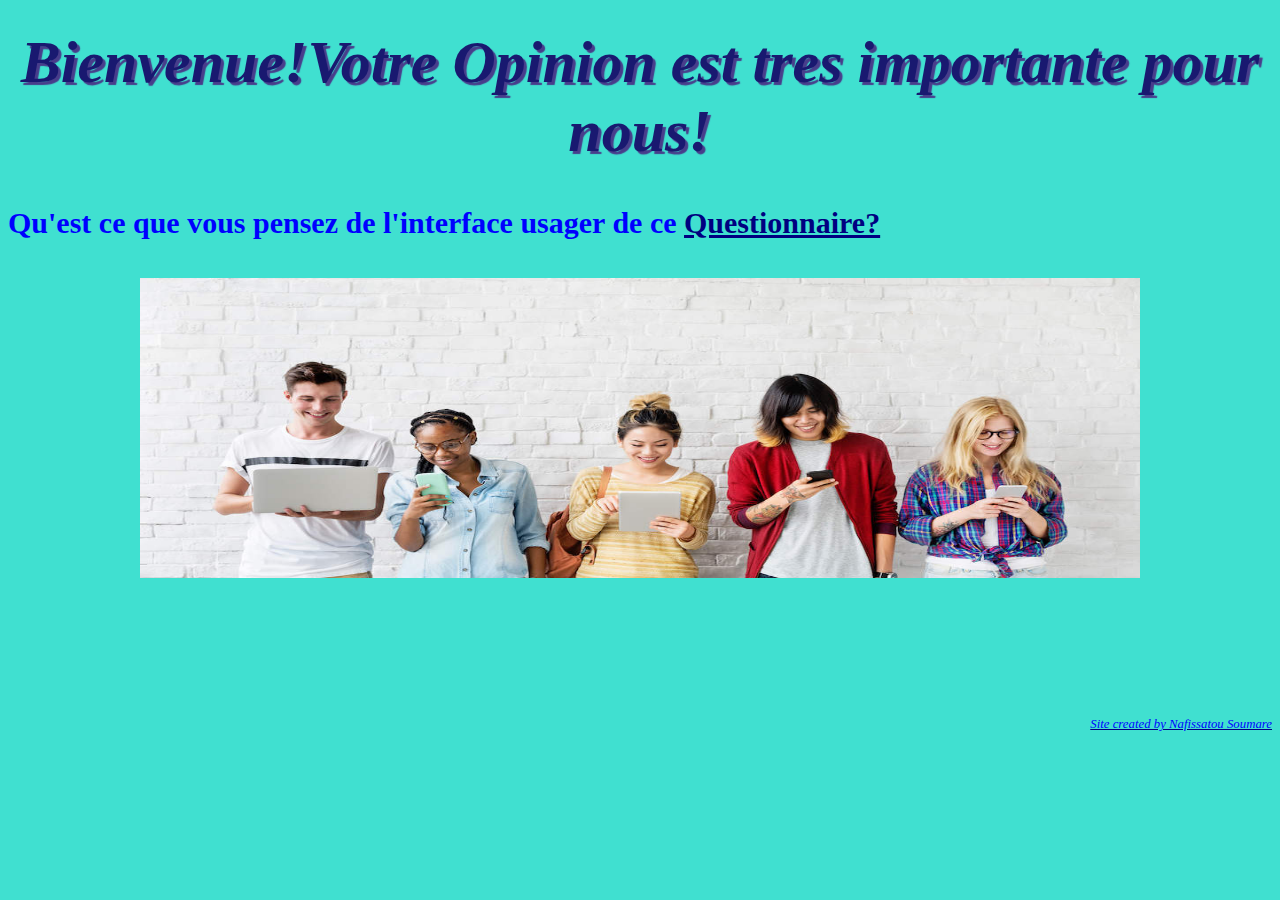
<file: index.html>
<!DOCTYPE html>

<html>
<head>
  <meta charset ="utf-8">
  <title>Initialpage</title>
  <link rel="stylesheet" href="style.css">
</head>
<body>
	<h1><i>Bienvenue!Votre Opinion est tres importante pour nous!</i></h1>
	<h2>Qu'est ce que vous pensez de l'interface usager de ce <a href="Questionnaire.html">Questionnaire?</a></h2>
	<br>
  <a href="Questionnaire.html">
  <img src="survey_picture.jpg"  width="1000" height="300">
</body>
<footer>
  <p id="signature">Site created by Nafissatou Soumare</p>
</footer>
</file>
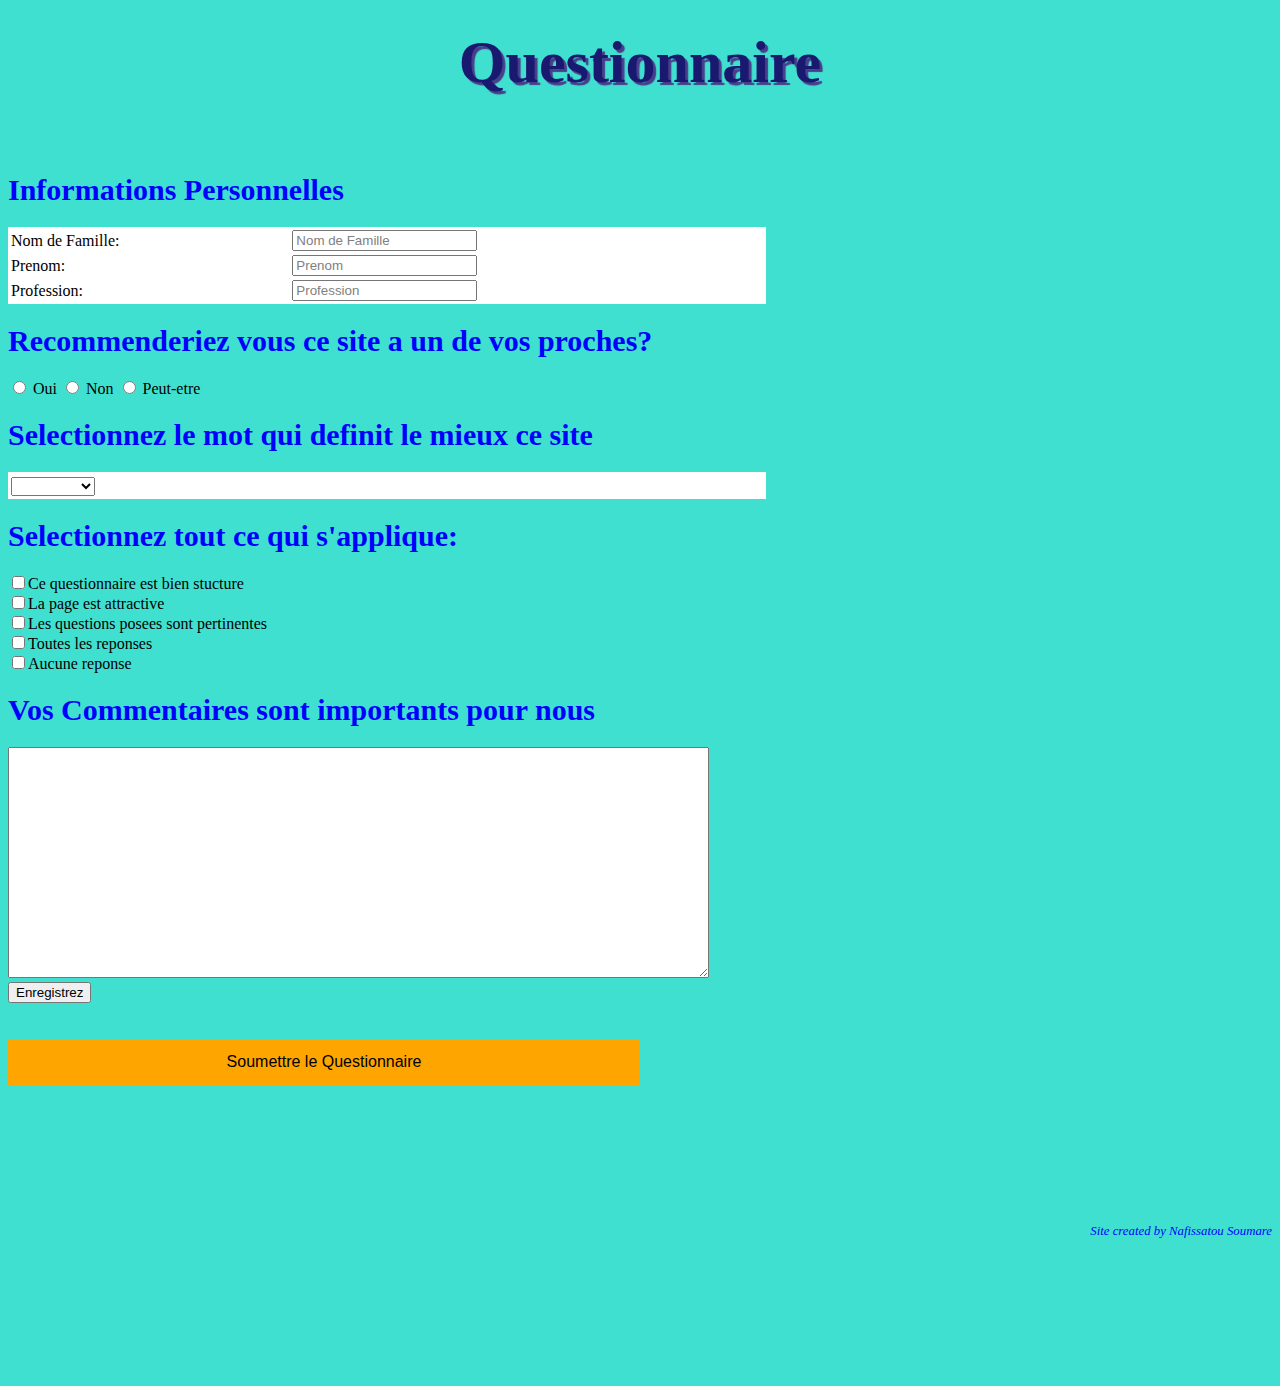
<file: Questionnaire.html>
<!DOCTYPE html>

<html>
<head>
  <meta charset ="utf-8">
  <title>Questionnaire</title>
  <link rel="stylesheet" href="style.css">
</head>

<body>

    <h1>Questionnaire</h1>
    <br>
    <br>
  <form action="">
    <h2> Informations Personnelles </h2>
    <table>
    <tr>
      <td align="left">Nom de Famille:</td>
      <td align="left"><input type="text" name="Nom de Famille" placeholder="Nom de Famille"></td>
    </tr>
    <tr>
      <td align="left">Prenom:</td>
      <td align="left"><input type="text" name="Prenom" placeholder="Prenom"></td>
    </tr>


    <tr>
      <td align="left">Profession:</td>
      <td align="left"><input type="text" name="Profession" placeholder="Profession"></td>
    </tr>
  </table>
  <h2> Recommenderiez vous ce site a un de vos proches? </h2
  <table>
  <tr>
        <td align="left"><input type="radio" name="Oui"> Oui</td>
        <td align="left"><input type="radio" name="Non" > Non</td>
        <td align="left" > <input type="radio" name="Peut-etre" > Peut-etre</td>
    </tr>
  </table>

  <table>
    <tr> <h2> Selectionnez le mot qui definit le mieux ce site </h2></tr>
    <td>
      <select name ="">
        <option value ="none"></option>
       <option value ="Fiable">Fiable</option>
        <option value ="efficace">Efficace</option>
        <option value ="coherent">Coherent</option>
        <option value ="Securise">Securise</option>
        <option value ="Fonctionel">Fonctionel</option>
      </select>
    </td>

  </table>
  <table>
    <tr> <h2>Selectionnez tout ce qui s'applique:</h2></tr>
    <tr>
      <input type="checkbox" name ="Applicable" value ="structure">Ce questionnaire est bien stucture <br></input>
      <input type="checkbox" name ="Applicable" value ="attractive">La page est attractive<br></input>
      <input type="checkbox" name ="Applicable" value ="pertinentes">Les questions posees sont pertinentes<br></input>
      <input type="checkbox" name ="Applicable" value ="toutes les reponses">Toutes les reponses<br></input>
      <input type="checkbox" name ="Applicable" value ="aucune">Aucune reponse<br></input>



    </tr>

  </table>

  <table>
  <tr>
    <h2> Vos Commentaires sont importants pour nous </h2>
  </tr>
    <tr>
    <textarea rows ="15" cols="85" name ="message" placeholder ="Entrer votre commentaire ici"> </textarea>
    <br>
    <button type="Submit" name ="submit">Enregistrez</button>
    </tr>
  </table>
  <br>
  <br>
  <button id="submitButton" type="button" class="block">
		Soumettre le Questionnaire
	</button>
  </form>


</body>
<footer>
  <p id="signature">Site created by Nafissatou Soumare</p>
</footer>
</html>
</file>
<file: style.css>
html {
  background-color: turquoise;
}


h1 {
	font-size: 60px;
	text-align: center;
	margin: 0;
	padding: 20px 0;
	color: #191970;  /* Fuchsia */
	text-shadow: 3px 3px 1px #483D8B;
}
h2 {
	font-size: 30px;
	text-align: left;
	margin: 0;
	padding: 20px 0;
	color: blue;  /* Fuchsia */

}
a:link{
  color: navy;

}
img {
  display: block;
  margin: 0 auto;
  align: center;
}

p {
  color: red;
}

table {
  width:60%;
  height: 110%;
  align: center;
	background-color: white;
}

/* Defining styling for a specific element type - each question */
.question {
  background-color: royalblue;
  color: white;
  margin: 20px;
  padding: 20px;
}

/* Defining styling for a specific element type - large block buttons */
.block {
  display: block;
  width: 50%;
  border: none;
  background-color: Orange;
  padding: 14px 28px;
  font-size: 16px;
  cursor: pointer;
  text-align: center;


}

/* Defining styling for a specific element with an id */
#signature {
  text-align: right;
  color: blue;
  font-style: italic;
  font-size: 100%;
}
form{
width: 100%;
height: 100%;
}


textarea [name =message]{

  width: 1000%;
  height: 2000%;


}



::placeholder{
  color:gray;
  opacity:1;
}
::-ms-input-placeholder{
  color:gray;
}
:-ms-input-placeholder{
  color:gray;
  opacity:1;
}
footer {
  font-size: 80%;
	text-align: right;
  text-align: bottom;
	margin: 0;
	padding: 10% 0;
	color: blue;  /* Fuchsia */


}
</file>
